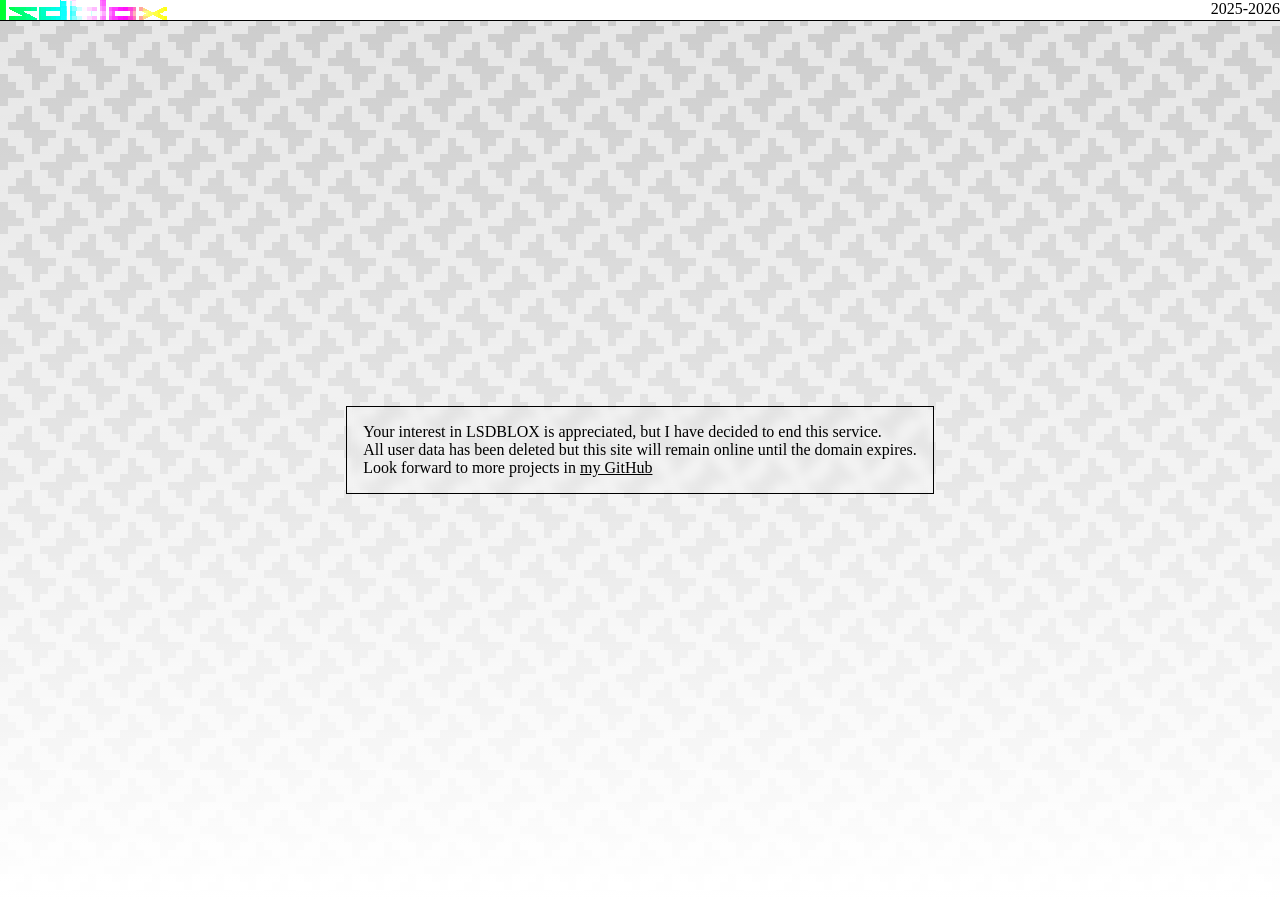
<file: index.html>
<!DOCTYPE html>
<html>
    <head>
        <title>LSDBLOX</title>
        <style>
            @keyframes movebg {
                0% { background-position: right 0px bottom 0px; }
                100% { background-position: right -64px bottom 0px; }
            }

            :root {
                --primary-color: #000;
                --secondary-color: #fff;
                --bgimg: url([data-uri]);
            }

            body {
                background-image: linear-gradient(#ffffffcc, #ffffffff), var(--bgimg);
                background-size: 64px;
                image-rendering: pixelated;
                background-position: center;
                background-color: #222;

                font-family:fantasy;
                animation: movebg 5s infinite linear;
                height: 100vh;
            }

            .center {
                height: 100vh;
                position: absolute;
                width: 100vw;

                display: flex;
                align-items: center;
                justify-content: center;
            }
            .border {
                border: 1px solid var(--primary-color);
                position: relative;
                padding: 1rem;
                width: auto;
                backdrop-filter: blur(4px);
            }
            .lsdblox_logo {
                height: 20px;
                object-fit: cover;
                object-position: 0% 100%;
                width: auto;
            }
            * {
                margin: 0;
                color: var(--primary-color);
            }
            .navbar {
                background-color: var(--secondary-color);
                box-shadow: 0px 1px 0px 0px var(--primary-color);
                display: flex;
                justify-content: space-between;
                position: absolute;
                width: 100%;
            }
        </style>
    </head>
    <body>
        <div class="navbar">
            <img src="logo.gif" class="lsdblox_logo">
            <span>
                2025-2026
            </span>
        </div>
        <div class="center">
            <div class="border">
                Your interest in LSDBLOX is appreciated, but I have decided to end this service.
                <br>
                All user data has been deleted but this site will remain online until the domain expires.
                <br>
                Look forward to more projects in <a href="https://github.com/stuxvii">my GitHub</a>
            </div>
        </div>
    </body>
</html>
</file>
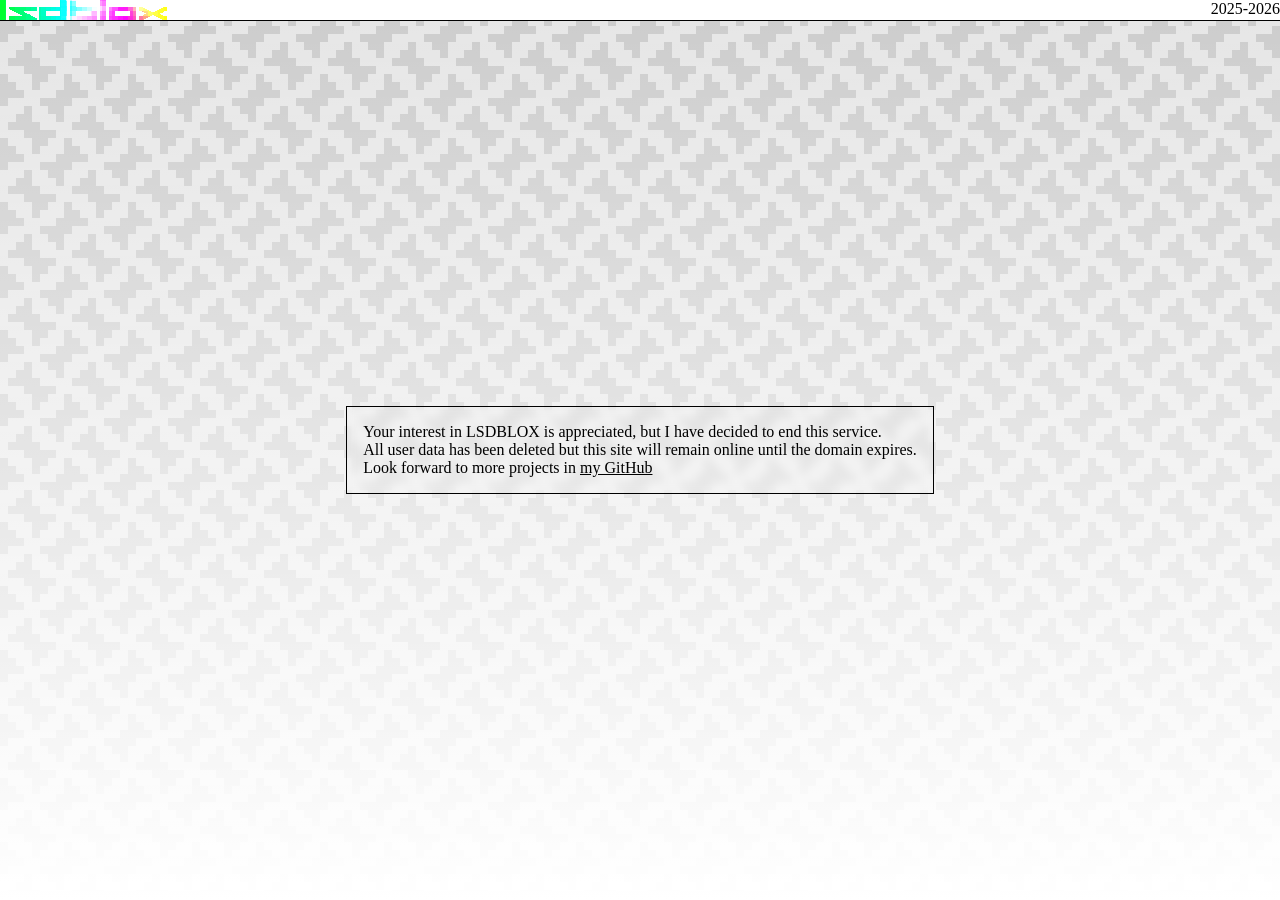
<file: docs/index.html>
<!DOCTYPE html>
<html>
    <head>
        <title>LSDBLOX</title>
        <style>
            @keyframes movebg {
                0% { background-position: right 0px bottom 0px; }
                100% { background-position: right -64px bottom 0px; }
            }

            :root {
                --primary-color: #000;
                --secondary-color: #fff;
                --bgimg: url([data-uri]);
            }

            body {
                background-image: linear-gradient(#ffffffcc, #ffffffff), var(--bgimg);
                background-size: 64px;
                image-rendering: pixelated;
                background-position: center;
                background-color: #222;

                font-family:fantasy;
                animation: movebg 5s infinite linear;
                height: 100vh;
            }

            .center {
                height: 100vh;
                position: absolute;
                width: 100vw;

                display: flex;
                align-items: center;
                justify-content: center;
            }
            .border {
                border: 1px solid var(--primary-color);
                position: relative;
                padding: 1rem;
                width: auto;
                backdrop-filter: blur(4px);
            }
            .lsdblox_logo {
                height: 20px;
                object-fit: cover;
                object-position: 0% 100%;
                width: auto;
            }
            * {
                margin: 0;
                color: var(--primary-color);
            }
            .navbar {
                background-color: var(--secondary-color);
                box-shadow: 0px 1px 0px 0px var(--primary-color);
                display: flex;
                justify-content: space-between;
                position: absolute;
                width: 100%;
            }
        </style>
    </head>
    <body>
        <div class="navbar">
            <img src="logo.gif" class="lsdblox_logo">
            <span>
                2025-2026
            </span>
        </div>
        <div class="center">
            <div class="border">
                Your interest in LSDBLOX is appreciated, but I have decided to end this service.
                <br>
                All user data has been deleted but this site will remain online until the domain expires.
                <br>
                Look forward to more projects in <a href="https://github.com/stuxvii">my GitHub</a>
            </div>
        </div>
    </body>
</html>
</file>
